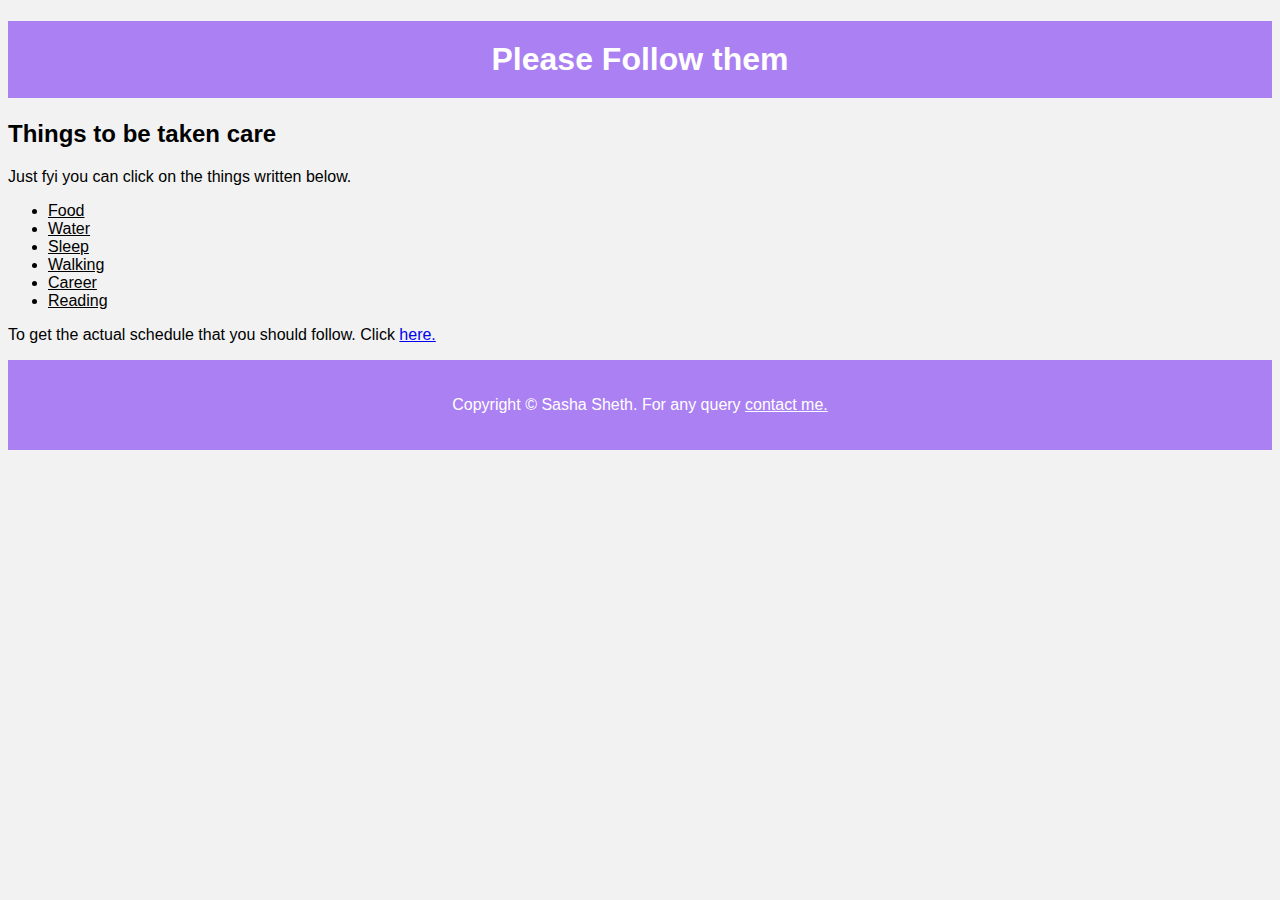
<file: index.html>
<!DOCTYPE html>
<html lang="en">
    <head>
        <title>For Sasha</title>
        <meta charset="UTF-8"/>
        <link href="./style.css" rel="stylesheet"/>
        
    </head>
    <body>
        <h1>Please Follow them</h1>
       
        <h2>Things to be taken care</h2>
        <div>
            <p>Just fyi you can click on the things written below.</p>
            <ul>
                <li><a href="./food.html" style="color: black;">Food</a></li>
                <li><a href="./water.html" style="color: black;">Water</a></li>
                <li><a href="./sleep.html" style="color: black;">Sleep</a></li>
                <li><a href="./walk.html" style="color: black;">Walking</a></li>
                <li><a href="./career.html" style="color: black;">Career</a></li>
                <li><a href="./read.html" style="color: black;">Reading</a></li>
            </ul>
        </div>
        
        <p>To get the actual schedule that you should follow. Click <a href="./schedule.html">here.</a> </p>
        <footer>
            <p>Copyright © Sasha Sheth. For any query <a href="./contact.html" style="color: white;">contact me.</a></p>
        </footer>
    </body>
</html>
</file>
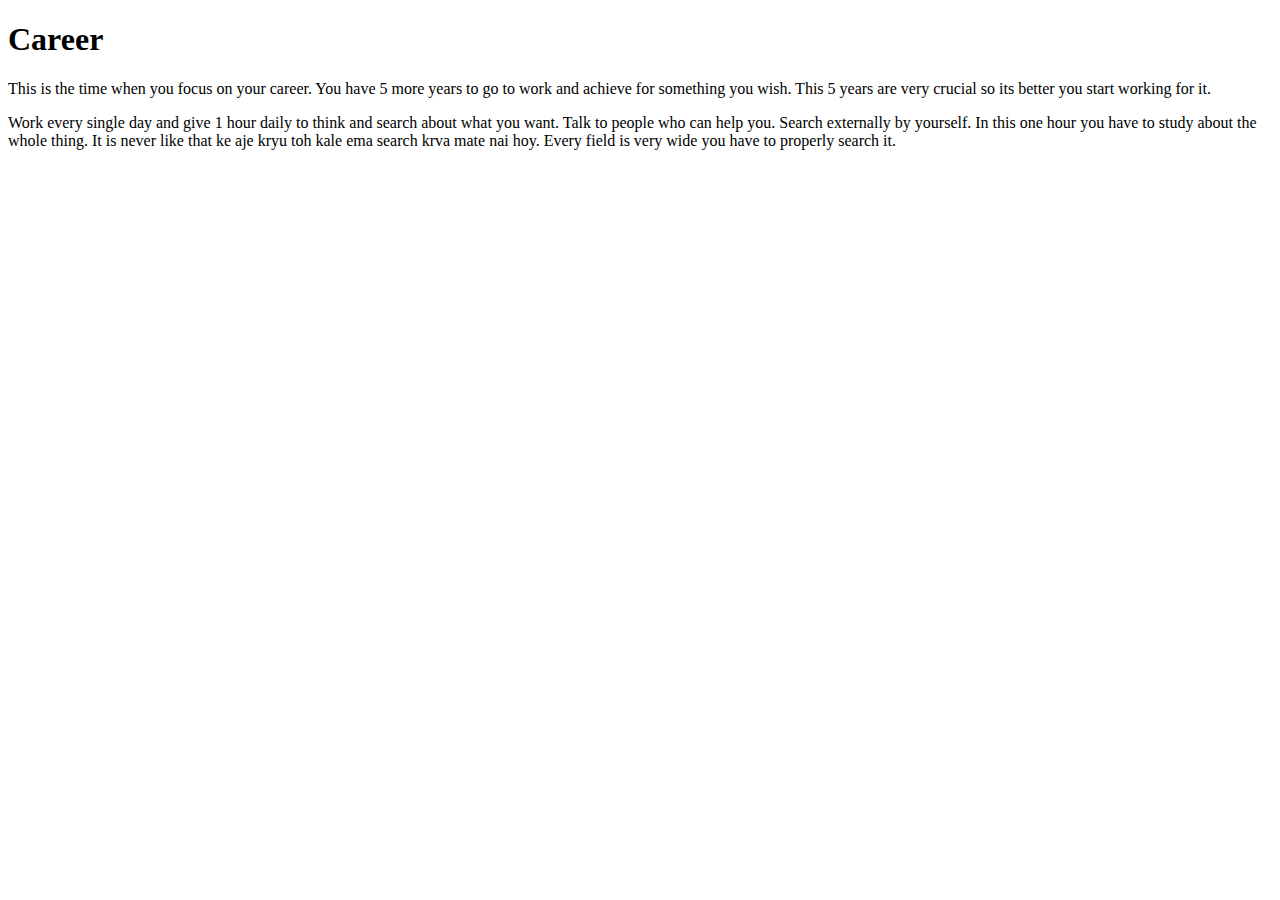
<file: career.html>
<!DOCTYPE html>
<html>
    <head>
        <title>For Career</title>
        <meta charset="UTF-8"/>
        <style>

        </style>
    </head>
    
    <body>
        <h1>
            Career
        </h1>
        <p>
            This is the time when you focus on your career.
            You have 5 more years to go to work and achieve for something you wish.
            This 5 years are very crucial so its better you start working for it.
        </p>
        <p>
            Work every single day and give 1 hour daily to think and search about what you want.
            Talk to people who can help you. 
            Search externally by yourself. 
            In this one hour you have to study about the whole thing. 
            It is never like that ke aje kryu toh kale ema search krva mate nai hoy.
            Every field is very wide you have to properly search it.
        </p>
    </body>
    
</html>
</file>
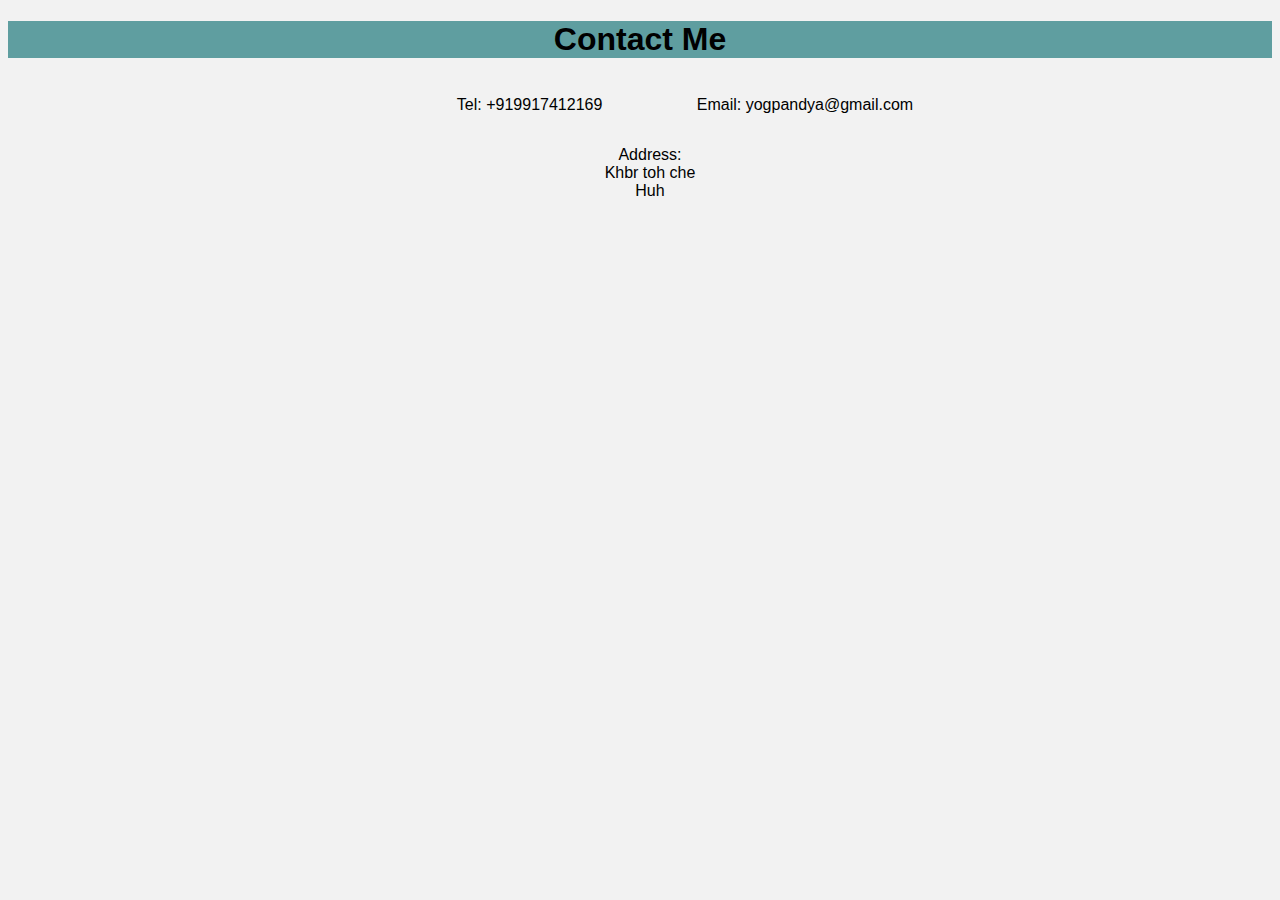
<file: contact.html>
<!DOCTYPE html>
<html>
  <head>
    <title>For Sleep</title>
    <meta charset="UTF-8"/>
    <style>
      body{
        font-family:Arial, Helvetica, sans-serif;
        background-color: #f2f2f2;
        text-align: center;
      }
      h1{
        background-color:cadetblue;
      }
      p{
        display: inline-block;
        margin-left: 90px;
      }
      p[id="a"]
      {
        display: block;
        margin-left: 20px;
      }
    </style>
</head>
  <body>
    <h1>Contact Me</h1>
    <p>Tel: +919917412169</p>
    <p>Email: yogpandya@gmail.com</p>
    <p id="a">Address:<br>
      Khbr toh che<br />
      Huh
    </p>
  </body>
</html>
</file>
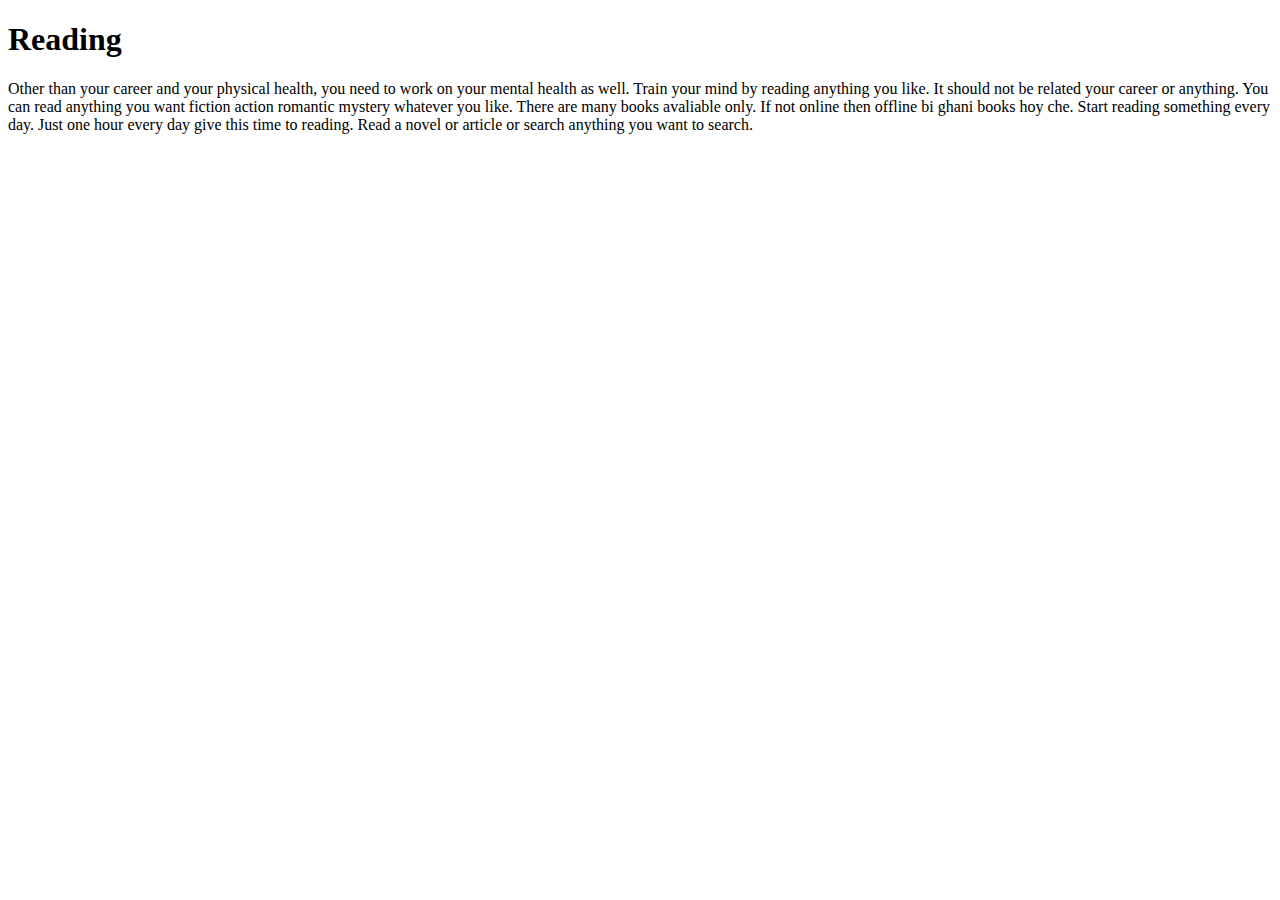
<file: read.html>
<!DOCTYPE html>
<html lang='en'>
    <head>
        <title>For Sleep</title>
        <meta charset="UTF-8"/>
        <style>

        </style>
    </head>
    <body>
        <h1>Reading</h1>
        <p>
            Other than your career and your physical health, you need to work on your mental health as well.
            Train your mind by reading anything you like. 
            It should not be related your career or anything. 
            You can read anything you want fiction action romantic mystery whatever you like.
            There are many books avaliable only.
            If not online then offline bi ghani books hoy che.
            Start reading something every day.
            Just one hour every day give this time to reading.
            Read a novel or article or search anything you want to search.
        </p>
    </body>
</html>
</file>
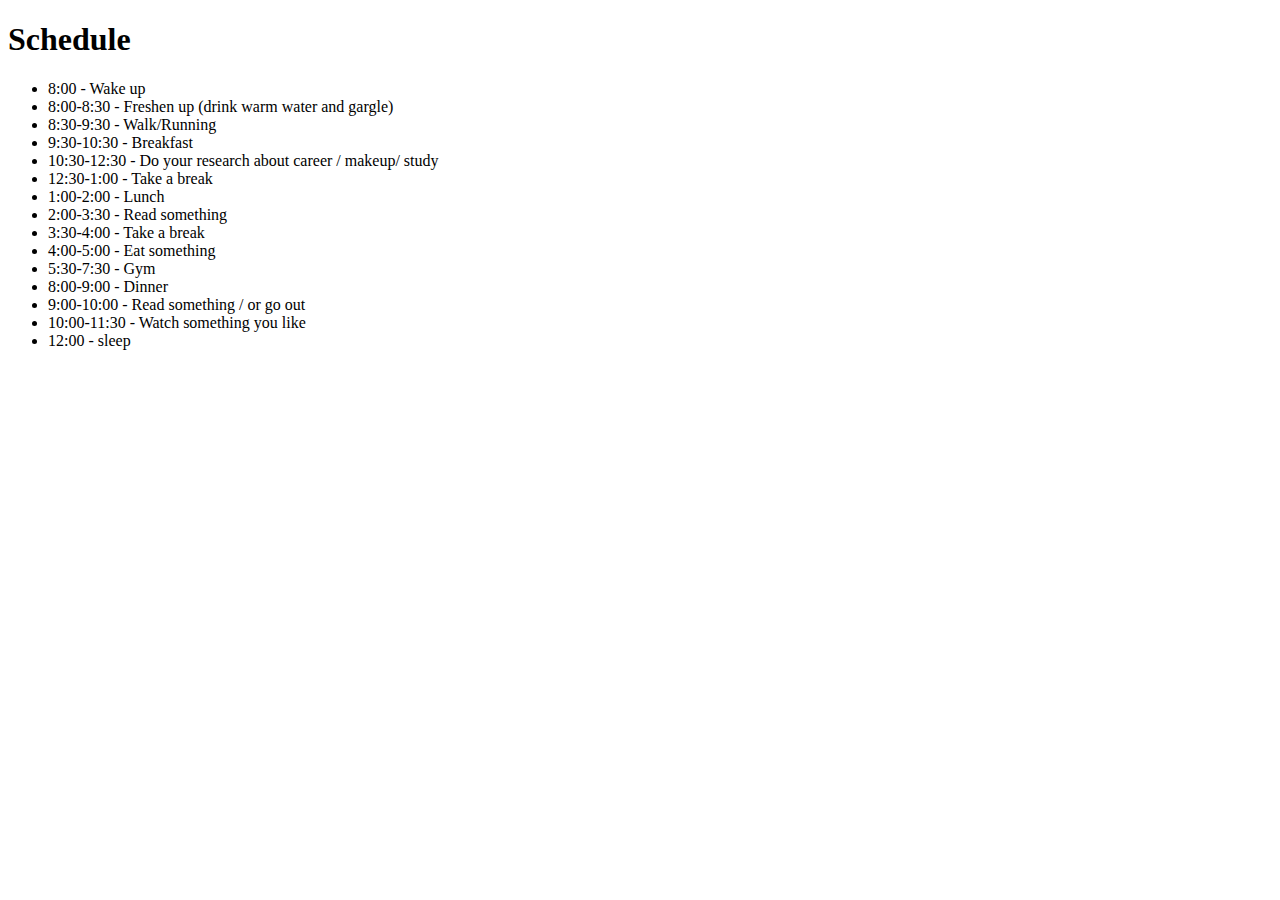
<file: schedule.html>
<!DOCTYPE html>
<html lang="en">
    <head>
        <title>For Sleep</title>
        <meta charset="UTF-8"/>
        <style>

        </style>
    </head>
    <body>
        <h1>Schedule</h1>
        <ul>
            <li>8:00 - Wake up</li>
            <li>8:00-8:30 - Freshen up (drink warm water and gargle)</li>
            <li>8:30-9:30 - Walk/Running </li>
            <li>9:30-10:30 - Breakfast </li>
            <li>10:30-12:30 - Do your research about career / makeup/ study </li>
            <li>12:30-1:00 - Take a break </li>
            <li>1:00-2:00 - Lunch </li>
            <li>2:00-3:30 - Read something </li>
            <li>3:30-4:00 - Take a break </li>
            <li>4:00-5:00 - Eat something </li>
            <li>5:30-7:30 - Gym </li>
            <li>8:00-9:00 - Dinner </li>
            <li>9:00-10:00 - Read something / or go out </li>
            <li>10:00-11:30 - Watch something you like </li>
            <li>12:00 - sleep</li>
        </ul>
    </body>
</html>
</file>
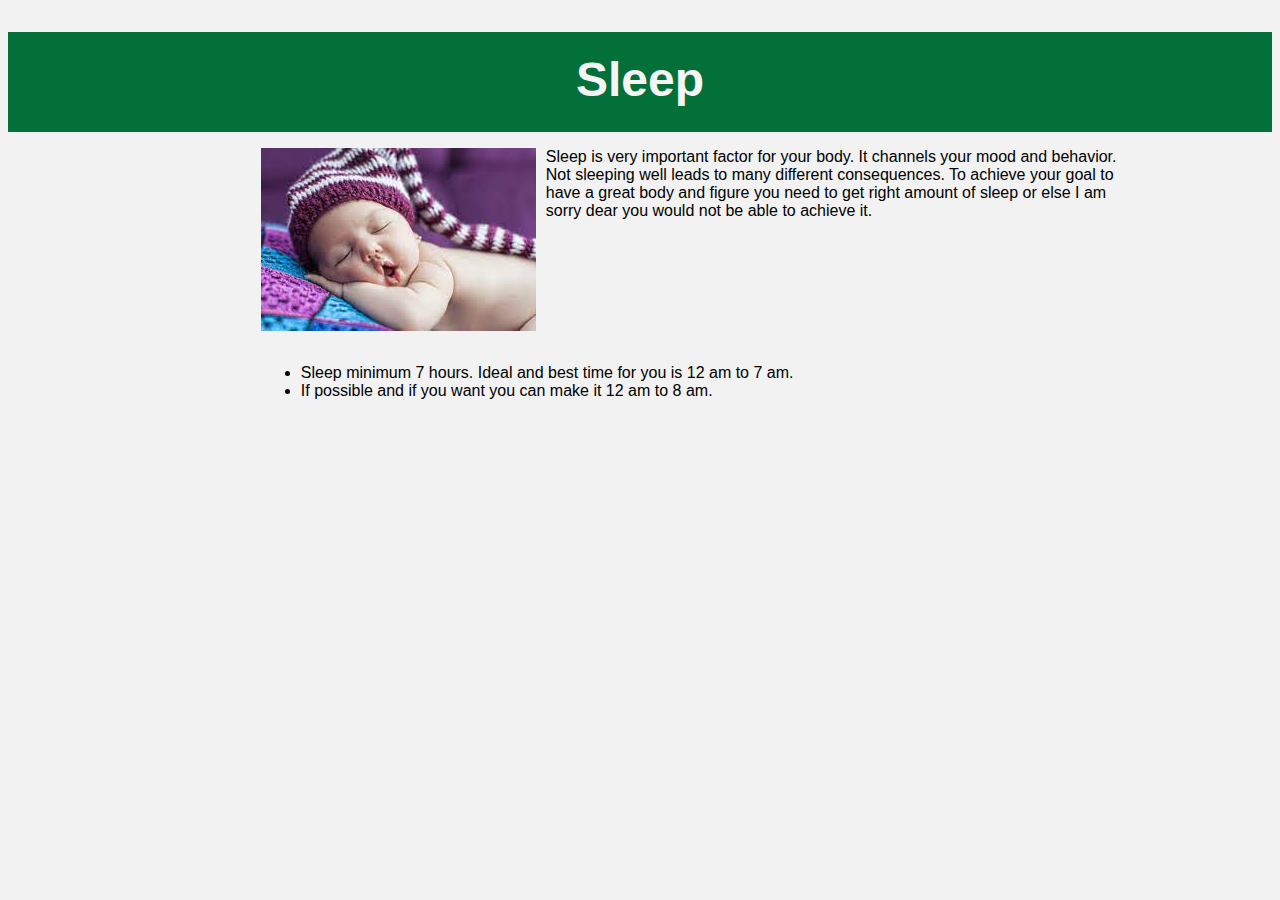
<file: sleep.html>
<!DOCTYPE html>
<html>
    <head>
        <title>For Sleep</title>
        <meta charset="UTF-8"/>
        <style>
            body{
                font-family:Arial, Helvetica, sans-serif;
                background-color: #f2f2f2;
            }
            #h1{
                height: 100px;
                background-color: rgb(3, 111, 57);
                color: whitesmoke;
                text-align: center;
            }
            #h1>h1{
                font-size: 3rem;
                position: relative;
                top: 20px;
            }
            img{
                float: left;
                margin-right: 10px;
            }
            #p1{
                height: 200px;
                width: 70%;
                position: relative;
                left: 20%;
            }
            #p2{
                clear: left;
                position: relative;
                left: 20%;
            }
        </style>
    </head>
    <body>
        <div id="h1"><h1>Sleep</h1></div>
        <div id="p1">
            <img src="./download.jpeg"/>
            <p>Sleep is very important factor for your body.
                It channels your mood and behavior.
                Not sleeping well leads to many different consequences. 
                To achieve your goal to have a great body and figure you need to get right amount of sleep or else I am sorry dear you would not be able to achieve it.
            </p>
        </div>
        <div id="p2">
            <ul>
                <li>Sleep minimum 7 hours.
                    Ideal and best time for you is 12 am to 7 am.</li>
                <li>If possible and if you want you can make it 12 am to 8 am.</li> 
            </ul>
        </div>
        
    </body>
</html>
</file>
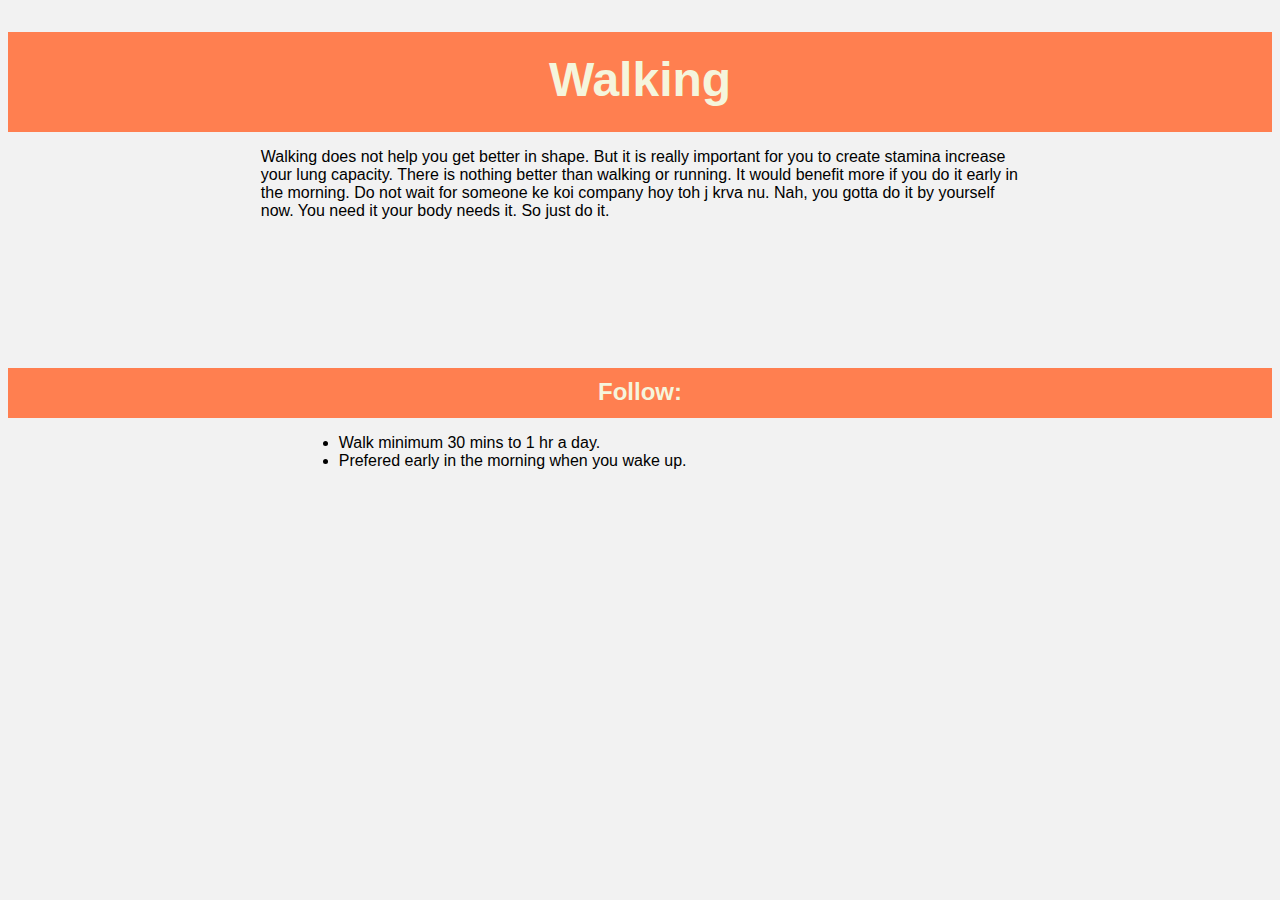
<file: walk.html>
<!DOCTYPE html>
<html>
    <head>
        <title>For Walking</title>
        <meta charset="UTF-8"/>
        <style>
            body{
                font-family:Arial, Helvetica, sans-serif;
                background-color: #f2f2f2;
            }
            #h1{
                height: 100px;
                background-color:coral;
                color:beige;
                text-align: center;
            }
            #h1>h1{
                font-size: 3rem;
                position: relative;
                top: 20px;
            }
            #p{
                height: 200px;
                width: 60%;
                position: relative;
                left: 20%;
            }
            #h2{
                height: 50px;
                background-color:coral;
                color:beige;
                text-align: center;
            }
            #h2>h2{
                position: relative;
                top: 10px;
            }
            #ul{
                clear: left;
                position: relative;
                left: 23%;
            }
        </style>
    </head>
    <body>
        <div id="h1"><h1>Walking</h1></div>
        <div id="p">
            <p>
                Walking does not help you get better in shape.
                But it is really important for you to create stamina increase your lung capacity.
                There is nothing better than walking or running. 
                It would benefit more if you do it early in the morning.
                Do not wait for someone ke koi company hoy toh j krva nu.
                Nah, you gotta do it by yourself now.
                You need it your body needs it. So just do it.
            </p> 
        </div>
        <div id="h2">
            <h2>
                Follow:
            </h2>
        </div>
        
        <div id="ul">
            <ul>
                <li>Walk minimum 30 mins to 1 hr a day.</li>
                <li>Prefered early in the morning when you wake up.</li>
            </ul>
        </div>
        
    </body>

</html>
</file>
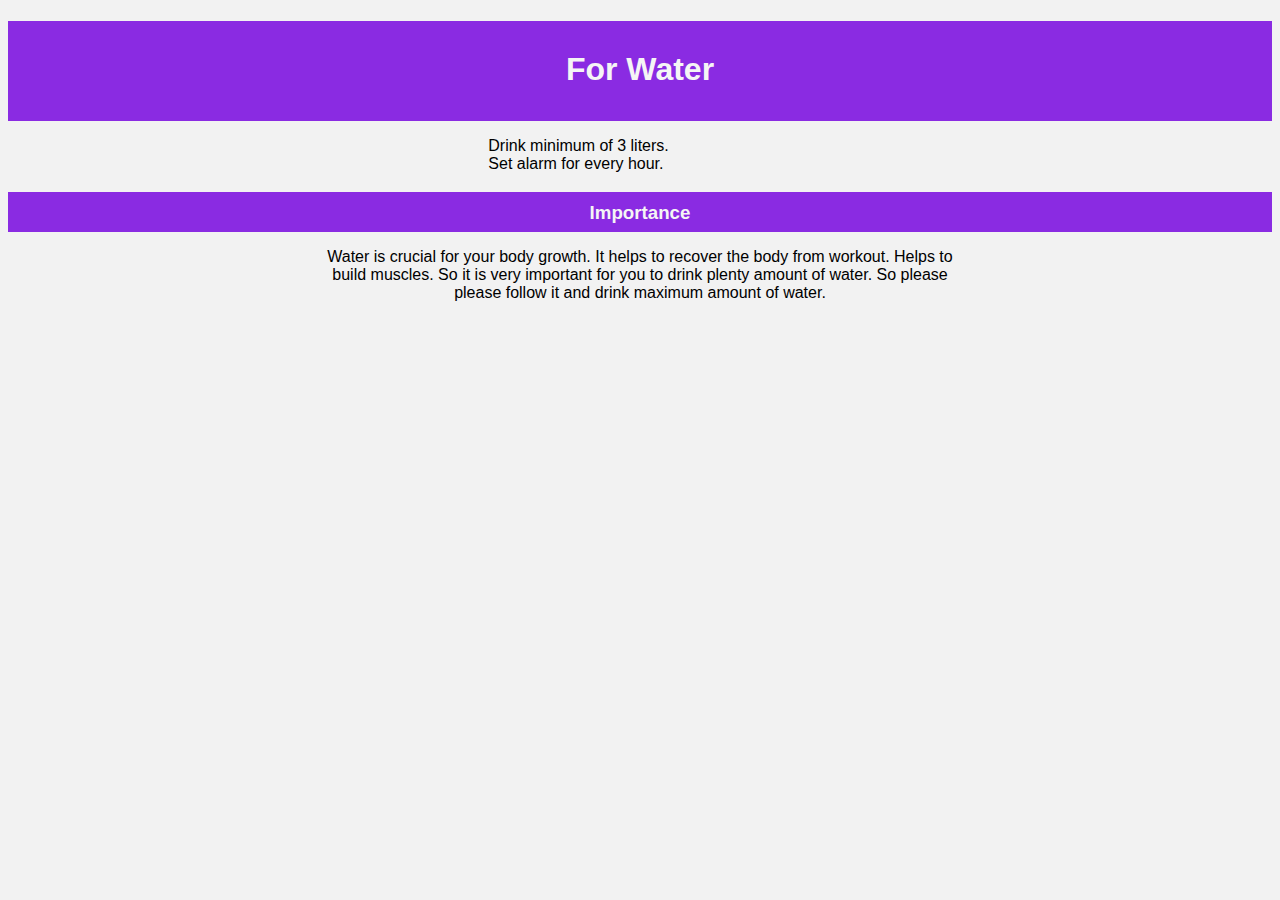
<file: water.html>
<!DOCTYPE html>
<html lang="en">
    <head>
        <title>For Water</title>
        <meta charset="UTF-8"/>
        <style>
            body{
                font-family:Arial, Helvetica, sans-serif;
                background-color: #f2f2f2;
            }
            #h1{
                height: 100px;
                background-color: blueviolet;
                color: whitesmoke;
                text-align: center;
            }
            div>h1{
                position: relative;
                top: 30px;
            }
            #p1{
                position: relative;
                left: 38%;
            }
            #d2{
                height: 40px;
                background-color: blueviolet;
                color: whitesmoke;
                text-align: center;
            }
            #d2>h3{
                position: relative;
                top: 10px;
            }
            #d3{
                width: 50%;
                text-align: center;
                position: absolute;
                left: 25%;
            }
        </style>
    </head>
    <body>
        <div id="h1">
            <h1>
                For Water
            </h1>
        </div>
        
        <p id="p1">Drink minimum of 3 liters.<br>
        Set alarm for every hour.<br>
        </p>
        <div id="d2">
            <h3>Importance</h3>
        </div>
        <div id="d3">
            <p>Water is crucial for your body growth.
                It helps to recover the body from workout.
                Helps to build muscles.
                So it is very important for you to drink plenty amount of water.
                So please please follow it and drink maximum amount of water.
            </p>
        </div>
        
    </body>
</html>
</file>
<file: style.css>
body {
    font-family:Arial, Helvetica, sans-serif;
    background-color: #f2f2f2;
}
h1{
    background-color: #aa80f3;
    color: #fff;
    padding: 20px;
    text-align: center;
}
footer{
    background-color: #aa80f3;
    color: #fff;
    padding: 20px;
    text-align: center;
}
</file>
